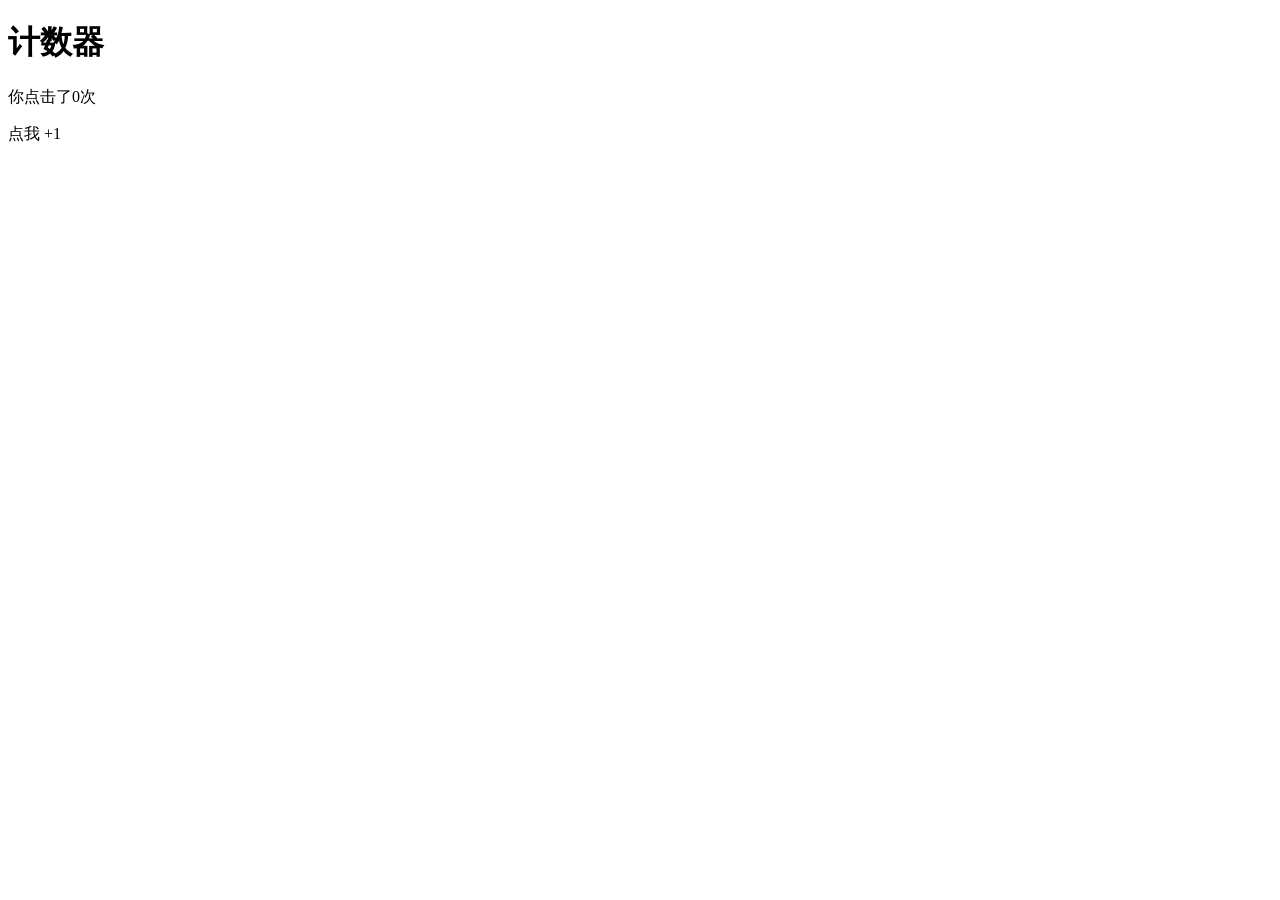
<file: SOC/js-demo/index.html>
<!DOCTYPE html>
<html lang="zh-CN">
<head>
    <meta charset="UTF-8">
    <meta name="viewport" content="width=device-width, initial-scale=1.0">
    <title>JavaScript 初体验</title>
</head>
<body>
    <h1>计数器</h1>
    <p>你点击了<span id="countDisplay">0</span>次</p>
    <buttton id="countBtn">点我 +1</buttton>
    
   <script>
     const btn =document.querySelector("#countBtn");
        const display = document.querySelector("#countDisplay");
        let count = 0;
        btn.addEventListener("click",function(){
            count = count + 1;
            display.textContent = count;    
        })
   </script>
</body>
</html>
</file>
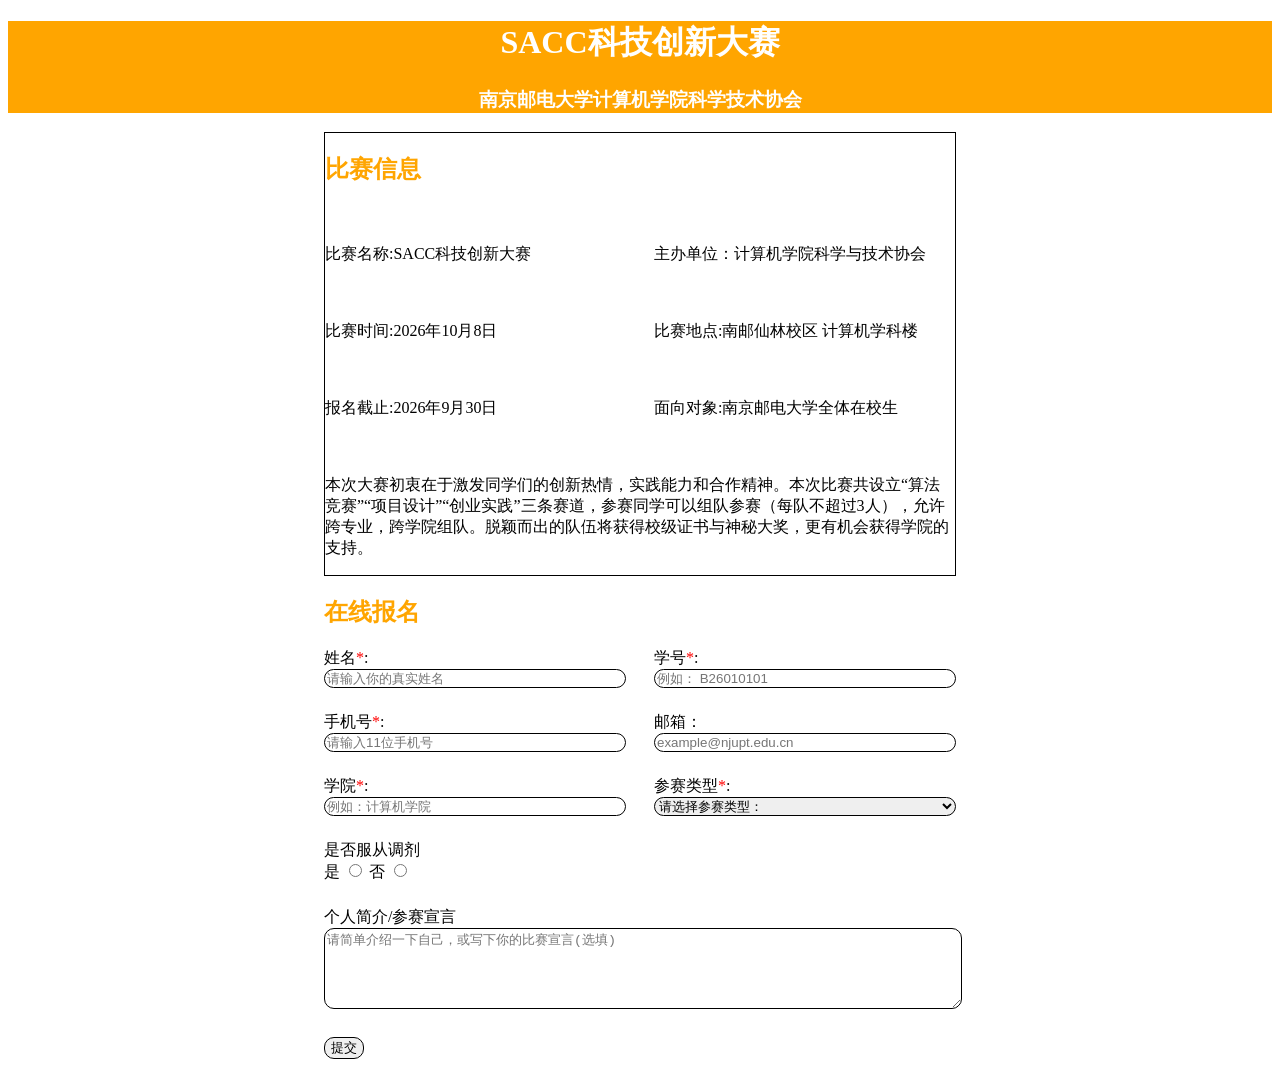
<file: SOC/final/final.html>
<!DOCTYPE html>
<html lang="en">
<head>
    <meta charset="UTF-8">
    <meta name="viewport" content="width=device-width, initial-scale=1.0">
    <style>
        .title{
            color:white;
            text-align:center;
        }
        .header{
            background-color:orange;
        }
        .introduce{
            margin: auto 25%;
            border: 1px solid black;
        }
        .introduce{
            display: grid;
            grid-template-columns: 1fr 1fr;
            gap: 24px 28px;
        }
        .introduce1{
            display: flex; flex-direction: column;
        }
        .introduce0{
            grid-column: 1 / -1;
        }
         .form{
            display: grid;
            grid-template-columns: 1fr 1fr;
            gap: 24px 28px;
            margin: auto 25%;
        }
        .form1{
            display: flex; flex-direction: column;
        }
        .form2{
            grid-column: 1 / -1;
        }
        .form0{
            margin: auto 25%;
        }
        .form textarea {
            border: 1.5px solid black;
            border-radius: 10px;
            width: 100%;
        }
        .form select {
            border: 1.5px solid black;
            border-radius: 10px;
        }
        .form input {
            border: 1.5px solid black;
            border-radius: 10px;
        }
        .modal {
            display:none;
            position: fixed; inset: 0;
            background: rgba(0,0,0,0.5);
            align-items: center; justify-content: center;
        }
        .modal.show {
            display:flex; 
        }
        .modal1 {
            background: #fff; padding: 30px 40px;
            border-radius: 8px; text-align: center;
        }
        @media (max-width: 768px) {
            .introduce, .form {
                margin: auto 5%;     
                grid-template-columns: 1fr;
            }
            .form0 {
                 margin: 5%;
            }}

    </style>
    <title>SACC科技创新大赛</title>
</head>
<body>
    <div class="header">
        <h1 class="title">SACC科技创新大赛</h1>
        <h3 class="title">南京邮电大学计算机学院科学技术协会</h3>
    </div>
    
    <div class="introduce">
        <div class="introduce0" >
            <h2  style="color:orange">比赛信息</h2>
        </div>
        <div class="introduce1">
            <p><span>比赛名称:</span>SACC科技创新大赛</p>
        </div>
        <div class="introduce1">
            <p><span>主办单位：</span>计算机学院科学与技术协会</p>
        </div>
        <div class="introduce1">
            <p><span>比赛时间:</span>2026年10月8日</p>
        </div>
        <div class="introduce1">
            <p><span>比赛地点:</span>南邮仙林校区 计算机学科楼</p>
        </div>
        <div class="introduce1">
            <p><span>报名截止:</span>2026年9月30日</p>
        </div>
        <div class="introduce1">
            <p><span>面向对象:</span>南京邮电大学全体在校生</p>
        </div>
        <p class="introduce0">
            本次大赛初衷在于激发同学们的创新热情，实践能力和合作精神。本次比赛共设立“算法竞赛”“项目设计”“创业实践”三条赛道，参赛同学可以组队参赛（每队不超过3人），允许跨专业，跨学院组队。脱颖而出的队伍将获得校级证书与神秘大奖，更有机会获得学院的支持。
        </p>
    </div>
    <div class="form0">
        <h2 style="color:orange;">在线报名</h2>
    </div>
    <div>
        <form action="" method="post" id="SACC">
            <div class="form">
                <div class="form1">
                    <label for="name">姓名<span style="color:red">*</span>:</label>
                    <input type="text" id="name" placeholder="请输入你的真实姓名" required>
                </div>
                <div class="form1">
                    <label for="id">学号<span style="color:red">*</span>:</label>
                    <input type="text" id="id" pattern="B\d{8}" placeholder="例如： B26010101" required>
                </div>
                <div class="form1">
                    <label for="phonenumber">手机号<span style="color:red">*</span>:</label>
                    <input type="tel" id="phonenumber" pattern="1[3-9]\d{9}" placeholder="请输入11位手机号" required minlength="11" maxlength="11">
                </div>
                <div class="form1">
                    <label for="email">邮箱：</label>
                    <input type="text" id="email" placeholder="example@njupt.edu.cn">
                </div>
                <div class="form1">
                    <label for="college">学院<span style="color:red">*</span>:</label>
                    <input type="text" id="college" placeholder="例如：计算机学院" required>
                </div>
                <div class="form1">
                    <label for="competition-select">参赛类型<span style="color:red">*</span>:</label>
                    <select name="competition" id="competiton-select" required>
                        <option value="">请选择参赛类型：</option>
                        <option value="1">算法竞赛</option>
                        <option value="2">项目设计</option>
                        <option value="3">创业实践</option>
                    </select>
                </div>
                <div class="form2">
                    <label for="adjust">是否服从调剂</label><br>
                    <label for="yes">是</label>
                    <input type="radio" name="compete" id="yes" value="yes">
                    <label for="no">否</label>
                    <input type="radio" name="compete" id="no" value="no">
                </div>
                <div class="form2">
                    <label for="introduction">个人简介/参赛宣言</label><br>
                    <textarea name="introduction" id="introduction" cols="40" rows="5" placeholder="请简单介绍一下自己，或写下你的比赛宣言(选填)"></textarea>
                </div>
                <div class="form-submit">
                    <input type="submit" value="提交" id="submit">
                </div>
            </div>
        </form>
            <div class="modal" id="modal">
                <div class="modal1">
                    <h3>报名成功！</h3>
                    <p>感谢你的报名</p>
                    <button class="closebtn" id="closebtn">我知道了</button>
                </div>
            </div>
    </div>
    <script>
        const modal = document.getElementById('modal')
        const form = document.getElementById('SACC')
        const closebtn = document.getElementById('closebtn')
        function openmodal() {modal.classList.add('show');}
        function closemodal() {modal.classList.remove('show');}
        form.addEventListener('submit',function(e){
            e.preventDefault();
            openmodal();
        })
        closebtn.addEventListener('click',function(){
            closemodal();
        })

       
    </script>
</body>
</html>
</file>
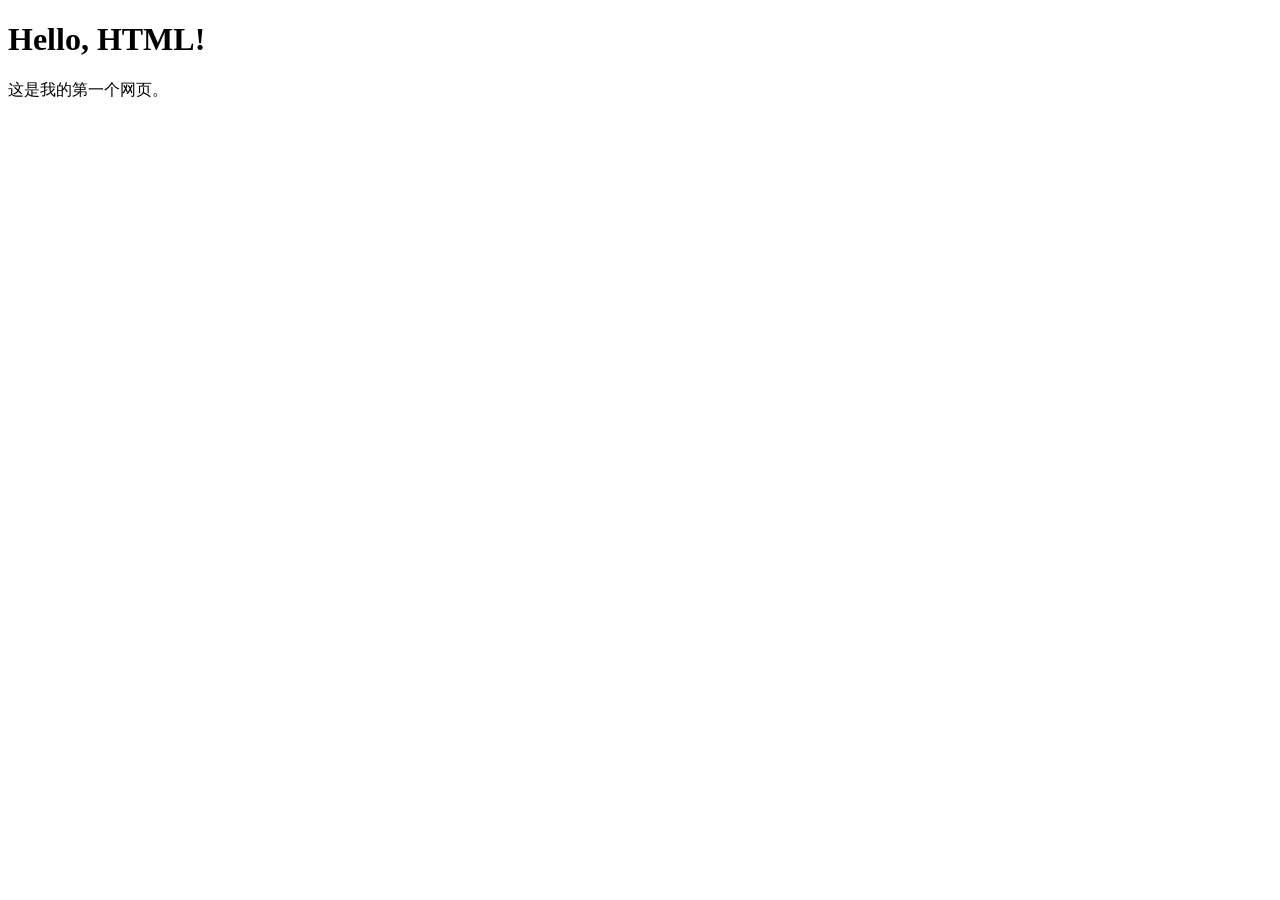
<file: SOC/HTML/test1.html>
<!DOCTYPE html>
<html lang="zh-CN">
<head>
    <meta charset="UTF-8">
    <meta name="viewport" content="width=device-width, initial-scale=1.0">
    <title>我的第一个网页</title>
</head>
<body>
    <h1>Hello, HTML!</h1>
    <p>这是我的第一个网页。</p>
</body>
</html>
</file>
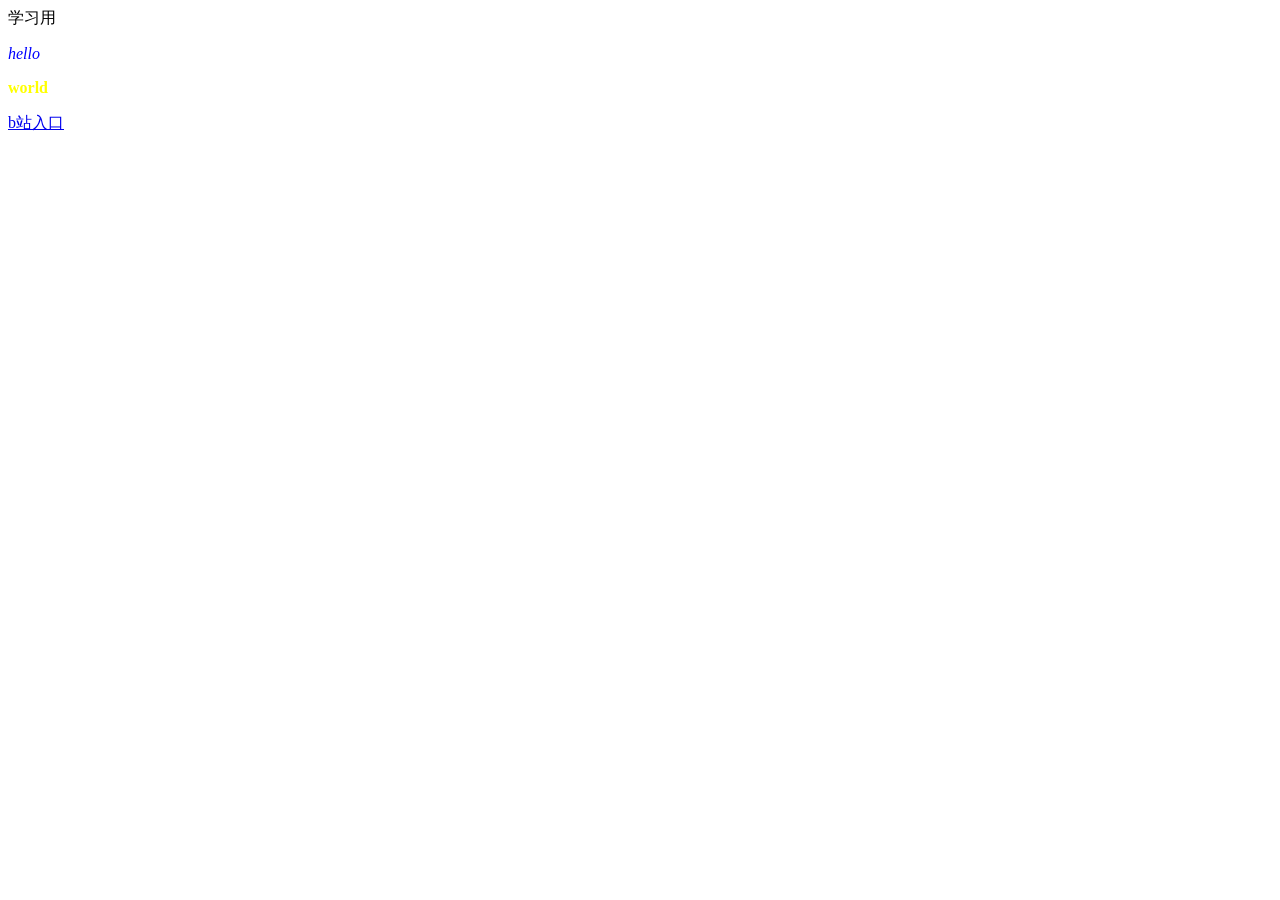
<file: SOC/HTML/test2.html>
<!DOCTYPE html>
<html lang="en">
<head>
    <meta charset="UTF-8">
    <meta name="viewport" content="width=device-width, initial-scale=1.0">
    <title>学习</title>
</head>
<body>
    <div class="header">
        学习用
    </div>
    <div class="content">
        <p><span style="color:blue"><i>hello</i></span></p>
        <p><span style="color:yellow"><b>world</b></span></p>
        <p><a href="https://www.bilibili.com" target=_blank">b站入口</a></p>
    </div>
    
    
</body>
</html>
</file>
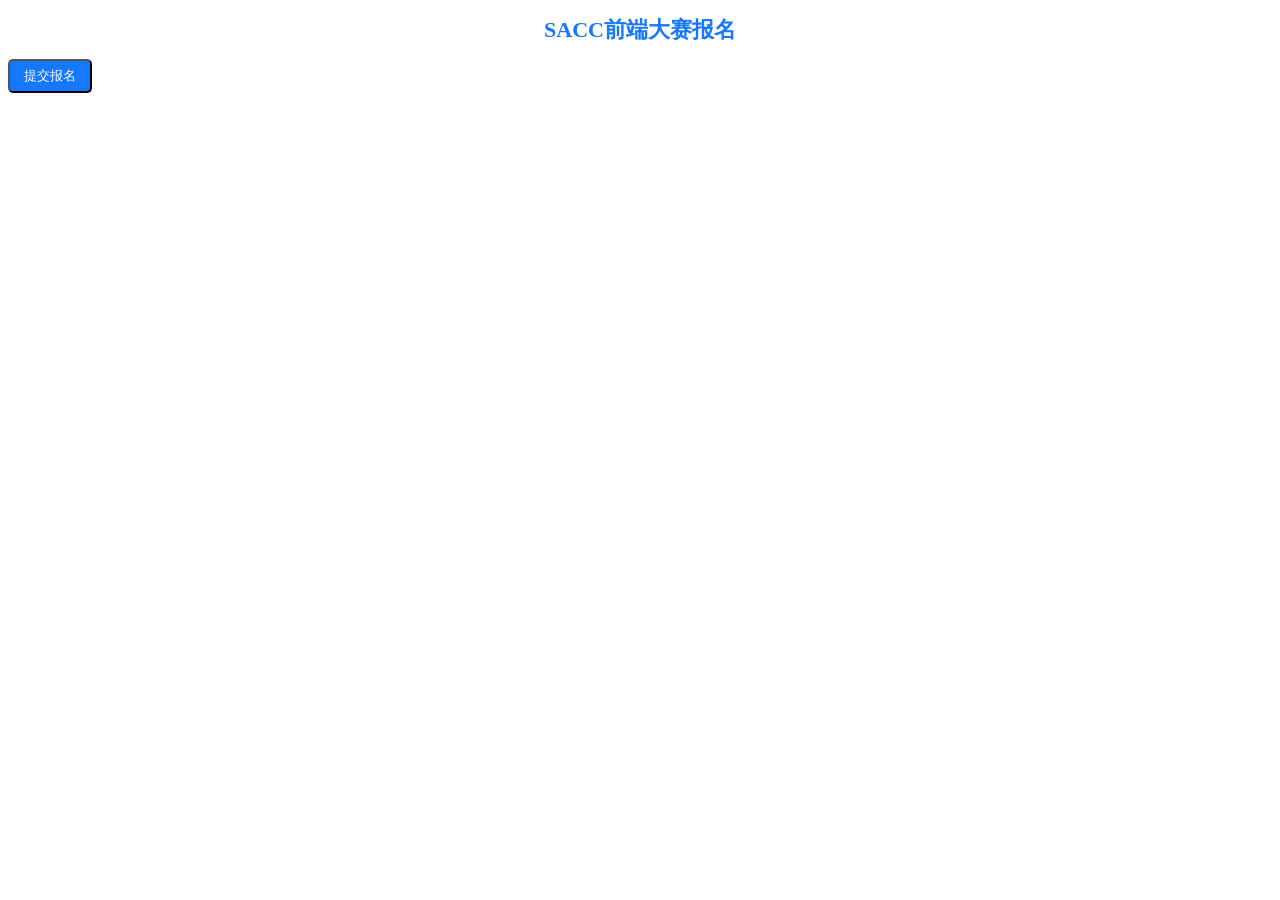
<file: SOC/HTML/test5.html>
<!DOCTYPE html>
<html>
<head>
    <style>
        .title{
            color:#1677ff;
            text-align:center;
            font-size:22px;
        }
        .submit-bin{
            background:#1677ff;
            color:white;
            padding:6px 14px;
            border-radius:5px;
        }
    </style>
</head>
<body>
    <h1 class="title">SACC前端大赛报名</h1>
    <button class="submit-bin">提交报名</button>
</body>
</html>
</file>
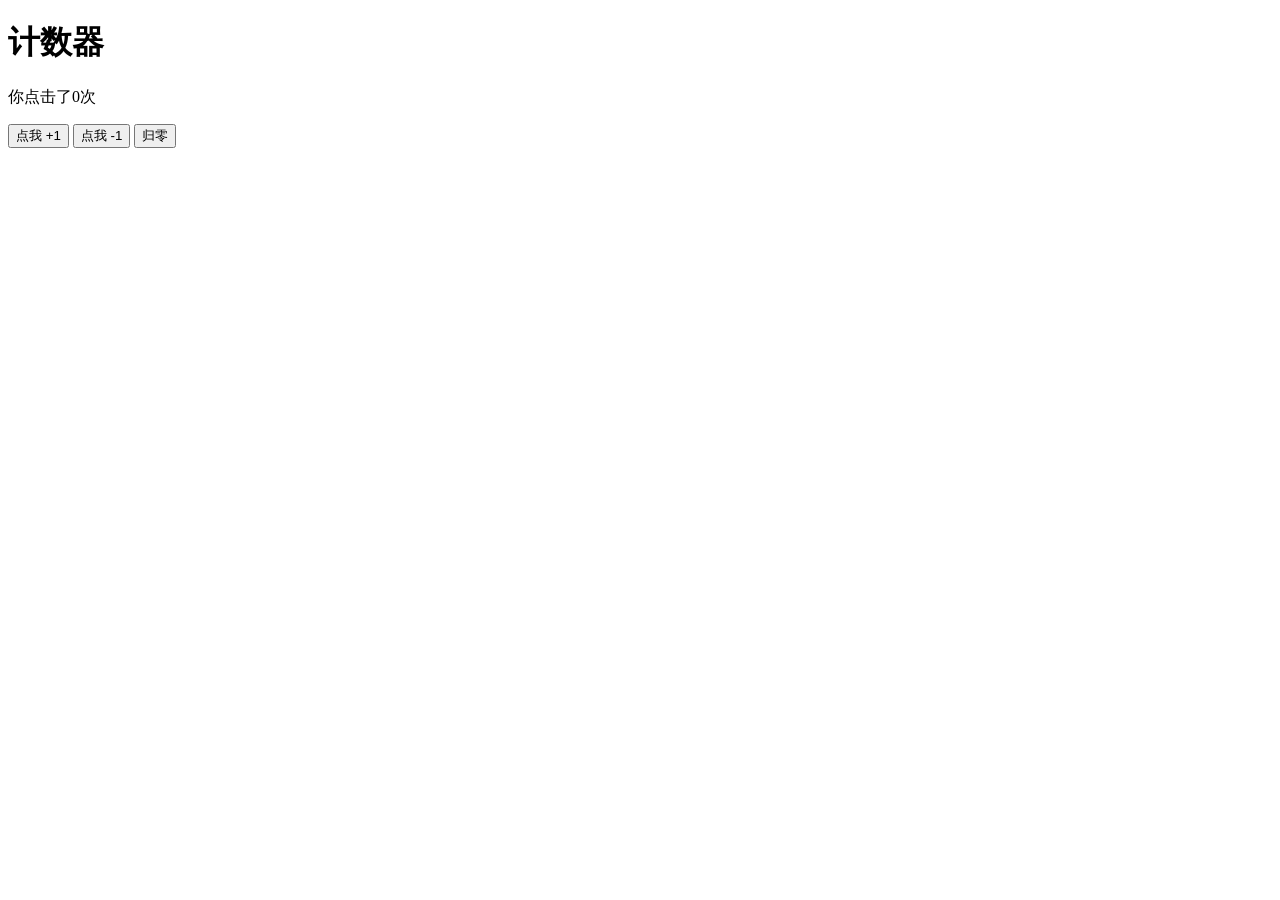
<file: SOC/js-demo/index1.html>
<!DOCTYPE html>
<html lang="zh-CN">
<head>
    <meta charset="UTF-8">
    <meta name="viewport" content="width=device-width, initial-scale=1.0">
    <title>JavaScript 初体验</title>
</head>
<body>
    <h1>计数器</h1>
    <p>你点击了<span id="countDisplay">0</span>次</p>
    <button id="countBtn">点我 +1</button>
    <button id="countabc">点我 -1</button>
    <button id="resetbtn">归零</button>
    
   <script>
     const btn =document.querySelector("#countBtn");
        const display = document.querySelector("#countDisplay");
        const resetBtn = document.querySelector("#resetbtn");
        const abcbtn =document.querySelector("#countabc");
        let count = 0;
        btn.addEventListener("click",function(){
            count = count + 1;
            display.textContent = count;    
        })
        abcbtn.addEventListener("click",function(){
            if(count>0){
                count = count - 1;
                display.textContent = count;
            }
        })
        resetBtn.addEventListener("click",function(){
            count = 0;
            display.textContent = count;
        })
   </script>
</body>
</html>
</file>
